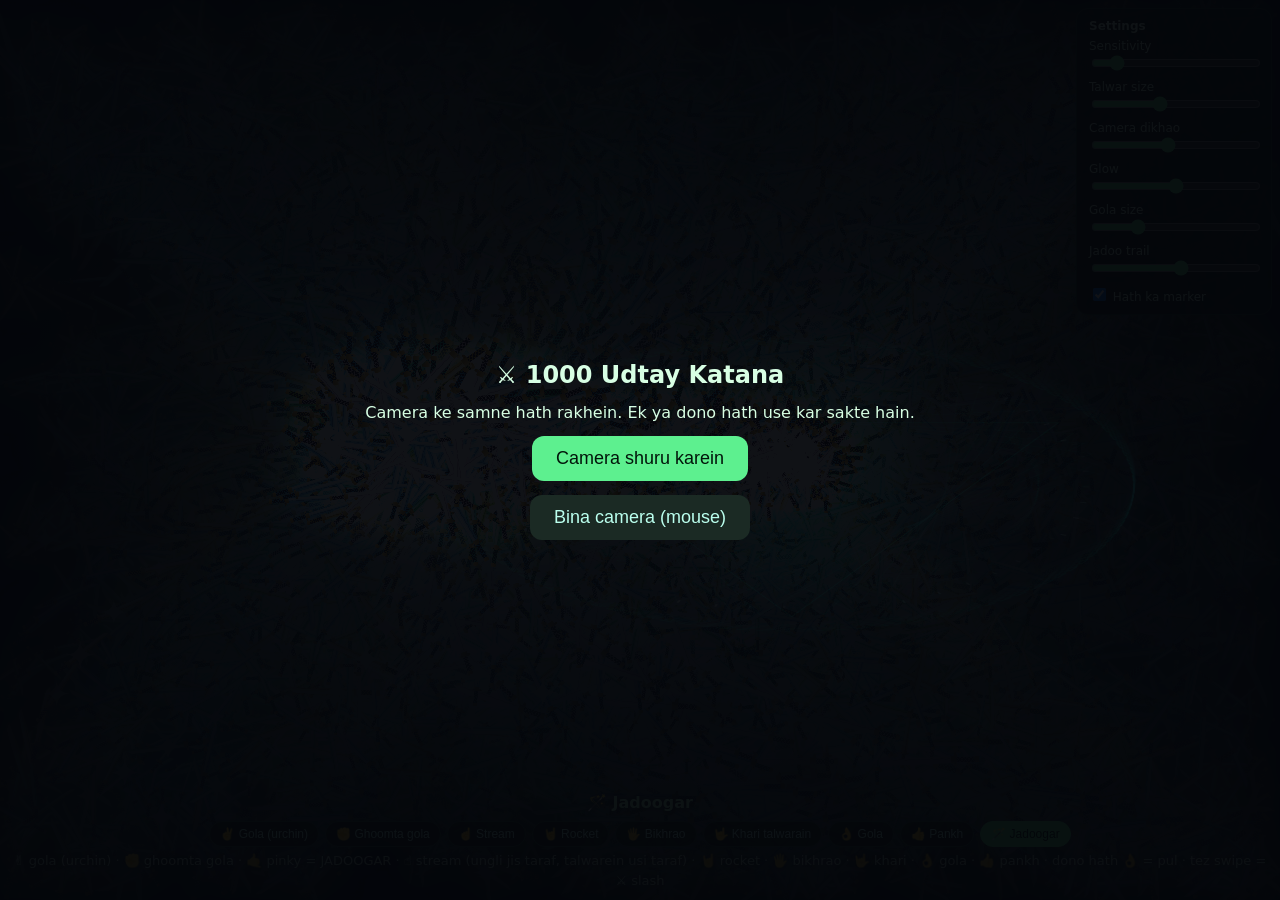
<file: index.html>
<!DOCTYPE html>
<html lang="en">
<head>
<meta charset="utf-8">
<meta name="viewport" content="width=device-width, initial-scale=1, viewport-fit=cover">
<title>Jadoogar Katana – Magician Hand Control v6</title>
<meta name="description" content="Hand gesture controlled 1000 flying katana swords using webcam and MediaPipe.">
<meta property="og:title" content="Jadoogar Katana – Hand Gesture Control">
<meta property="og:description" content="Control 1000 flying katanas with your hand using your webcam.">
<meta name="theme-color" content="#04060a">
<style>
:root{--bg:#04060a;--ink:#d8ffe4}
html,body{margin:0;height:100%;background:radial-gradient(ellipse at 50% 45%,#0a1410 0%,var(--bg) 70%);overflow:hidden;font-family:system-ui,sans-serif;color:var(--ink);touch-action:none}
video{position:fixed;inset:0;width:100%;height:100%;object-fit:cover;transform:scaleX(-1);opacity:.35;filter:brightness(.75) contrast(1.1) saturate(.8)}
canvas{position:fixed;inset:0;width:100%;height:100%;transition:filter .6s}
#ui{position:fixed;left:0;right:0;bottom:0;padding:8px 10px calc(10px + env(safe-area-inset-bottom,0px));text-align:center;font-size:13px;line-height:1.5;text-shadow:0 0 6px #000;pointer-events:none;z-index:3}
#st{font-size:16px;color:#b6ffc9}
#chips{display:flex;flex-wrap:wrap;gap:6px;justify-content:center;margin-top:6px;pointer-events:auto}
.chip{font-size:12px;padding:5px 10px;border-radius:999px;border:1px solid #2a4a38;background:#0b1712cc;color:#bfe;cursor:pointer}
.chip.on{background:#5df08f;color:#02150a;border-color:#5df08f}
#panel{position:fixed;top:calc(8px + env(safe-area-inset-top,0px));right:8px;width:170px;padding:10px 12px;border-radius:12px;background:#07100bcc;border:1px solid #1d3a2b;font-size:12px;z-index:3}
#panel label{display:block;margin-top:6px}
#panel input[type=range]{width:100%;accent-color:#5df08f}
#go{position:fixed;inset:0;display:flex;flex-direction:column;align-items:center;justify-content:center;gap:14px;background:#04060af2;z-index:5;text-align:center;padding:24px}
button{font-size:18px;padding:12px 24px;border-radius:12px;border:0;background:#5df08f;color:#02150a;cursor:pointer}
button.alt{background:#1b2a24;color:#bfe}
</style>
</head>
<body>
<video id="v" playsinline muted></video>
<canvas id="c"></canvas>
<div id="panel">
  <b>Settings</b>
  <label>Sensitivity <input id="sGain" type="range" min="0.8" max="2.5" step="0.05" value="1"></label>
  <label>Talwar size <input id="sSize" type="range" min="0.6" max="2" step="0.05" value="1.15"></label>
  <label>Camera dikhao <input id="sCam" type="range" min="0" max="0.8" step="0.02" value="0.35"></label>
  <label>Glow <input id="sGlow" type="range" min="0" max="2" step="0.05" value="1"></label>
  <label>Gola size <input id="sShape" type="range" min="0.6" max="2.2" step="0.05" value="1"></label>
  <label>Jadoo trail <input id="sTrail" type="range" min="0" max="45" step="1" value="24"></label>
  <label><input id="sMark" type="checkbox" checked> Hath ka marker</label>
</div>
<div id="ui">
  <b id="st">—</b>
  <div id="chips"></div>
  <div style="opacity:.75;margin-top:4px">✌️ gola (urchin) · ✊ ghoomta gola · 🤙 pinky = JADOOGAR · ☝️ stream (ungli jis taraf, talwarein usi taraf) · 🤘 rocket · 🖐 bikhrao · 🤟 khari · 👌 gola · 👍 pankh · dono hath 👌 = pul · tez swipe = ⚔️ slash</div>
</div>
<div id="go">
  <h2 style="margin:0">⚔️ 1000 Udtay Katana</h2>
  <div>Camera ke samne hath rakhein. Ek ya dono hath use kar sakte hain.</div>
  <button id="b1">Camera shuru karein</button>
  <button id="b2" class="alt">Bina camera (mouse)</button>
</div>

<script>
const $=id=>document.getElementById(id);
const cv=$('c'),ctx=cv.getContext('2d'),vid=$('v'),st=$('st');
const cfg={gain:1,size:1.15,cam:.35,glow:1,mark:true,trail:24,shape:1};
let W,H,dpr,vw=640,vh=480;
function rs(){dpr=Math.min(window.devicePixelRatio||1,2.5);W=innerWidth;H=innerHeight;cv.width=Math.round(W*dpr);cv.height=Math.round(H*dpr)}
rs();addEventListener('resize',rs);
$('sGain').oninput=e=>cfg.gain=+e.target.value;
$('sSize').oninput=e=>cfg.size=+e.target.value;
$('sCam').oninput=e=>{cfg.cam=+e.target.value;vid.style.opacity=cfg.cam};
$('sGlow').oninput=e=>cfg.glow=+e.target.value;
$('sShape').oninput=e=>cfg.shape=+e.target.value;
$('sTrail').oninput=e=>cfg.trail=+e.target.value;
$('sMark').onchange=e=>cfg.mark=e.target.checked;
$('panel').addEventListener('pointerdown',e=>e.stopPropagation());

/* ---------- One-Euro filter (kam jitter, kam lag) ---------- */
class OE{
  constructor(mc=4,beta=0.06,dc=1.5){this.mc=mc;this.beta=beta;this.dc=dc;this.reset()}
  reset(){this.px=null;this.dx=0}
  a(c,dt){const tau=1/(2*Math.PI*c);return 1/(1+tau/dt)}
  f(x,dt){
    if(this.px===null){this.px=x;return x}
    const d=(x-this.px)/dt;this.dx+=this.a(this.dc,dt)*(d-this.dx);
    this.px+=this.a(this.mc+this.beta*Math.abs(this.dx),dt)*(x-this.px);return this.px;
  }
}

/* ---------- KATANA sprite: 8 anime tones ---------- */
const TONES=[
  {e:'#0a5c35',m:'#22c46a',l:'#b8ffd0',h:'20,170,90'},     //0 emerald
  {e:'#476f00',m:'#9fe02e',l:'#ecffb0',h:'130,200,30'},    //1 lime
  {e:'#8a5a00',m:'#ffc933',l:'#fff0b0',h:'200,150,20'},    //2 gold
  {e:'#0a5f60',m:'#2ee6c4',l:'#c4fff2',h:'20,180,160'},    //3 teal
  {e:'#7a0c22',m:'#ff2e55',l:'#ffc2cc',h:'255,40,80'},     //4 crimson
  {e:'#6a1074',m:'#e04bff',l:'#fbcaff',h:'210,70,255'},    //5 magenta
  {e:'#0c4a8a',m:'#38b6ff',l:'#cdeeff',h:'50,170,255'},    //6 sky blue
  {e:'#8a7a90',m:'#ffd6f0',l:'#ffffff',h:'255,200,235'}    //7 pearl pink
];
const LW=120,LH=36,Q=3;
function makeSprite(t){
  const c=document.createElement('canvas');c.width=LW*Q;c.height=LH*Q;
  const g=c.getContext('2d');g.scale(Q,Q);g.translate(0,18);g.lineCap='round';
  // blade (seedha katana, halka curve, kissaki tip)
  g.shadowColor=t.m;g.shadowBlur=7;
  const gr=g.createLinearGradient(0,-5,0,3.6);gr.addColorStop(0,'#ffffff');gr.addColorStop(.45,t.l);gr.addColorStop(1,t.m);
  g.fillStyle=gr;g.beginPath();g.moveTo(37,-3.3);
  g.bezierCurveTo(62,-4.4,92,-5.2,111,-4.2);g.lineTo(118,.3);
  g.bezierCurveTo(98,2.6,64,3.3,37,3.4);g.closePath();g.fill();
  g.shadowBlur=0;
  // shinogi line + hamon (lehrati dhaar)
  g.strokeStyle='#fff';g.globalAlpha=.75;g.lineWidth=.7;
  g.beginPath();g.moveTo(40,-1.2);g.bezierCurveTo(66,-1.9,92,-2.4,112,-2);g.stroke();
  g.globalAlpha=.6;g.strokeStyle=t.e;g.lineWidth=.9;g.beginPath();g.moveTo(40,1.4);
  for(let x=44;x<=108;x+=4)g.lineTo(x,1.1+.5*Math.sin(x*.55)+Math.max(0,(x-60)*.004));
  g.stroke();g.globalAlpha=1;
  // habaki (collar) + tsuba (gol guard)
  const gold=g.createLinearGradient(0,-9,0,9);gold.addColorStop(0,'#fff0b8');gold.addColorStop(.5,'#d9a53a');gold.addColorStop(1,'#8a5f14');
  g.fillStyle=gold;g.fillRect(35,-4.2,3.4,8.4);
  g.beginPath();g.ellipse(33.4,0,2.2,8.2,0,0,6.2832);g.fill();
  g.fillStyle=t.e;g.beginPath();g.arc(33.4,-4,.8,0,6.2832);g.arc(33.4,4,.8,0,6.2832);g.fill();
  // tsuka (handle) – kaala, diamond wrap
  g.fillStyle='#171021';g.fillRect(11,-2.9,21,5.8);
  g.strokeStyle=t.m;g.globalAlpha=.8;g.lineWidth=.7;
  for(let x=12;x<30;x+=4){g.beginPath();g.moveTo(x,-2.9);g.lineTo(x+2,0);g.lineTo(x,2.9);g.moveTo(x+4,-2.9);g.lineTo(x+2,0);g.lineTo(x+4,2.9);g.stroke()}
  g.globalAlpha=1;
  // kashira (pommel)
  g.fillStyle=gold;g.beginPath();g.roundRect?g.roundRect(7,-3.6,5,7.2,1.6):g.rect(7,-3.6,5,7.2);g.fill();
  return c;
}
function makeHalo(t){
  const c=document.createElement('canvas');c.width=c.height=64;const g=c.getContext('2d');
  const r=g.createRadialGradient(32,32,0,32,32,32);
  r.addColorStop(0,`rgba(${t.h},.20)`);r.addColorStop(.5,`rgba(${t.h},.07)`);r.addColorStop(1,`rgba(${t.h},0)`);
  g.fillStyle=r;g.fillRect(0,0,64,64);return c;
}
const STAR=(()=>{const c=document.createElement('canvas');c.width=c.height=64;const g=c.getContext('2d');
  const r=g.createRadialGradient(32,32,0,32,32,14);r.addColorStop(0,'rgba(255,255,255,.9)');r.addColorStop(1,'rgba(255,255,255,0)');g.fillStyle=r;g.fillRect(0,0,64,64);
  g.fillStyle='rgba(255,255,255,.95)';g.beginPath();g.moveTo(32,2);g.quadraticCurveTo(34,30,62,32);g.quadraticCurveTo(34,34,32,62);g.quadraticCurveTo(30,34,2,32);g.quadraticCurveTo(30,30,32,2);g.fill();return c})();
const SP=TONES.map(makeSprite),HL=TONES.map(makeHalo),NT=TONES.length;

/* ---------- Particles ---------- */
const N=1000;
const X=new Float32Array(N),Y=new Float32Array(N),VX=new Float32Array(N),VY=new Float32Array(N),
      A=new Float32Array(N),U=new Float32Array(N),P=new Float32Array(N),SG=new Float32Array(N),ZS=new Float32Array(N),
      TI=new Uint8Array(N),RK=new Uint8Array(N),LR=new Uint8Array(N),LTY=new Float32Array(N);
for(let i=0;i<N;i++){X[i]=Math.random()*W;Y[i]=Math.random()*H;U[i]=Math.random();P[i]=Math.random()*6.2832;SG[i]=Math.random()<.5?1:-1;A[i]=Math.random()*6.2832;TI[i]=i%4}

const NAMES={urchin:'✌️ Gola (urchin)',ball:'✊ Ghoomta gola',rocket:'🤘 Rocket',stream:'☝️ Stream',burst:'🖐 Bikhrao',rise:'🤟 Khari talwarain',orb:'👌 Gola',wings:'👍 Pankh',magic:'🪄 Jadoogar',idle:'Hath dikhayein'};
const ORDER=['urchin','ball','stream','rocket','burst','rise','orb','wings','magic'];
const PHYS={urchin:[48,.7],ball:[55,.7],rocket:[60,.85],stream:[60,.7],burst:[11,.35],rise:[40,.7],orb:[55,.7],wings:[43,.65],bridge:[50,.6],magic:[26,.5]};
const SIZEM={rocket:1.25,rise:1.7,orb:1,wings:1,burst:1.15};
const MT={magic:[3,6,0,7,1,6,2],urchin:[0,1,0,3],ball:[1,0,3,1,2],stream:[0,1,2,1],burst:[7,6,7,2,7],rise:[2,1,2,0],orb:[6,3,7],wings:[7,6,5],bridge:[6,7,3]};
const GLOW={magic:'120,200,255',urchin:'93,240,143',ball:'170,240,60',rocket:'93,240,143',stream:'130,220,40',burst:'255,200,235',rise:'255,201,51',orb:'56,182,255',wings:'224,75,255',bridge:'56,182,255'};
const fr=v=>v-Math.floor(v);

function mkHand(){return{on:false,seen:0,mode:'magic',eff:'magic',ph:[],rph:0,fast:false,cand:'',candN:0,fs:[false,false,false,false,false],
  tx:W/2,ty:H/2,cx:W/2,cy:H/2,sx:W/2,sy:H/2,ang:-1.5708,sc:1,scS:1,zm:1,vx:0,vy:0,slashCd:0,
  fx:new OE(),fy:new OE(),fsx:new OE(5,.08),fsy:new OE(5,.08),hist:[]}}
const hands=[mkHand(),mkHand()];
let act=[],landmarker=null,tracking=false,lastDet=performance.now(),lastT=-1,mouseMode='magic',mouseSeen=0,lock=0,bridgeOn=false;
let slashes=[],ringOp=0,runeOp=0,sparks=[],waves=[];

const chipsEl=$('chips');
ORDER.forEach(m=>{const b=document.createElement('button');b.className='chip';b.textContent=NAMES[m];b.dataset.m=m;
  b.onclick=()=>{mouseMode=m;setMode(hands[0],m)};chipsEl.appendChild(b)});

function setMode(h,m){
  if(h.mode===m)return;
  if(m==='burst'){const nA=Math.max(1,act.length),k=Math.max(0,act.indexOf(h));
    for(let i=k;i<N;i+=nA){const f=500+Math.random()*1000;VX[i]+=Math.cos(P[i])*f;VY[i]+=Math.sin(P[i])*f}}
  h.mode=m;waves.push({x:h.cx,y:h.cy,life:1});
}
function refreshStatus(){
  if(performance.now()<lock)return;
  const s=!act.length||(!act[0].on&&tracking)?NAMES.idle:act.map(h=>NAMES[h.eff]).join('  +  ')+(bridgeOn?'  🌉 pul':'');
  if(st.textContent!==s)st.textContent=s;
  const on=new Set(act.map(h=>h.mode));
  for(const c of chipsEl.children)c.classList.toggle('on',on.has(c.dataset.m));
}
function say(t,ms=3000){st.textContent=t;lock=performance.now()+ms}

/* ---------- Hand tracking: 3D angle based gesture detection ---------- */
const wrap=a=>Math.atan2(Math.sin(a),Math.cos(a));
const clamp=(v,a,b)=>Math.max(a,Math.min(b,v));
const dist3=(a,b)=>Math.hypot(a.x-b.x,a.y-b.y,a.z-b.z);
function ang3(a,b,c){ // angle at b (degrees)
  const ux=a.x-b.x,uy=a.y-b.y,uz=a.z-b.z,wx=c.x-b.x,wy=c.y-b.y,wz=c.z-b.z;
  const m=Math.hypot(ux,uy,uz)*Math.hypot(wx,wy,wz)||1;
  return Math.acos(clamp((ux*wx+uy*wy+uz*wz)/m,-1,1))*57.2958;
}
const FING=[[5,6,7,8],[9,10,11,12],[13,14,15,16],[17,18,19,20]];
function classify(h,lm){
  const q=lm.map(l=>({x:l.x*vw,y:l.y*vh,z:(l.z||0)*vw}));
  const ps=dist3(q[0],q[9])||1;
  const e=FING.map(([m,p,d,t],k)=>{
    const a=ang3(q[m],q[p],q[d]),dt=dist3(q[t],q[0]),dm=dist3(q[m],q[0]);
    let ex;
    if(a>150&&dt>dm*1.3)ex=true;
    else if(a<122||dt<dm*1.12)ex=false;
    else ex=h.fs[k];                      // beech ki halat: pichhla state (hysteresis)
    h.fs[k]=ex;return ex;
  });
  // thumb
  const ta=ang3(q[2],q[3],q[4]),td=dist3(q[4],q[5]);
  let th;
  if(ta>150&&td>ps*.6)th=true;else if(td<ps*.42||ta<125)th=false;else th=h.fs[4];
  h.fs[4]=th;
  const n=e.filter(Boolean).length;
  const pinch=dist3(q[4],q[8])<ps*.3&&(e[1]+e[2]+e[3])>=2;
  if(pinch)return 'orb';
  if(n===0)return th?'wings':'ball';
  if(n===4)return 'burst';
  if(n===1&&e[3])return 'magic';                    // 🤙 pinky = jadoogar
  if(n===1&&e[0])return 'stream';
  if(n===2&&e[0]&&e[3])return 'rocket';           // 🤘 index + chhoti ungli
  if(n===2&&e[0]&&e[1])return 'urchin';
  if(n===3)return 'rise';
  return null;
}
function toScreen(nx,ny){
  const s=Math.max(W/vw,H/vh);
  let x=W/2+(.5-nx)*vw*s,y=H/2+(ny-.5)*vh*s;      // video jaisa hi mirror + cover mapping
  if(cfg.gain!==1){x=W/2+(x-W/2)*cfg.gain;y=H/2+(y-H/2)*cfg.gain}
  return [clamp(x,0,W),clamp(y,0,H)];
}
const PALM=[0,5,9,13,17];
function handle(r,now){
  const dd=clamp((now-lastDet)/1000,.004,.1);lastDet=now;
  const L=r.landmarks||[];
  for(let k=0;k<2;k++){
    const h=hands[k];
    if(k<L.length){
      const lm=L[k];
      let px=0,py=0;for(const q of PALM){px+=lm[q].x;py+=lm[q].y}px/=5;py/=5;
      const [gx,gy]=toScreen(px,py),[ix,iy]=toScreen(lm[8].x,lm[8].y);
      if(!h.on){h.fx.reset();h.fy.reset();h.fsx.reset();h.fsy.reset();h.hist.length=0;h.ph.length=0;h.candN=0}
      const ox=h.tx,oy=h.ty;
      h.tx=h.fx.f(gx,dd);h.ty=h.fy.f(gy,dd);h.sx=h.fsx.f(ix,dd);h.sy=h.fsy.f(iy,dd);
      if(!h.on){h.cx=h.tx;h.cy=h.ty}
      h.vx=h.vx*.6+((h.tx-ox)/dd)*.4;h.vy=h.vy*.6+((h.ty-oy)/dd)*.4;
      h.sc+=(clamp(Math.hypot((lm[0].x-lm[9].x)*vw,(lm[0].y-lm[9].y)*vh)/vh/.2,.6,1.9)-h.sc)*.25;
      const a=Math.atan2((lm[9].y-lm[0].y)*vh,-(lm[9].x-lm[0].x)*vw);
      h.ang=wrap(h.ang+wrap(a-h.ang)*.4);
      h.on=true;h.seen=now;
      const m=classify(h,lm);
      if(m){if(m===h.cand)h.candN++;else{h.cand=m;h.candN=1}if(h.candN>=4)setMode(h,m)}
    }else if(h.on&&now-h.seen>350){h.on=false}
  }
}

/* ---------- Mouse / touch fallback ---------- */
addEventListener('pointermove',e=>{if(tracking)return;const h=hands[0];h.vx=(e.clientX-h.tx)*40;h.vy=(e.clientY-h.ty)*40;h.tx=h.sx=e.clientX;h.ty=h.sy=e.clientY;h.on=true;h.seen=mouseSeen=performance.now()});
addEventListener('pointerdown',e=>{if(tracking)return;const h=hands[0];h.tx=h.sx=e.clientX;h.ty=h.sy=e.clientY;h.on=true;h.seen=mouseSeen=performance.now();setMode(h,'ball')});
addEventListener('pointerup',()=>{if(!tracking)setMode(hands[0],mouseMode)});
addEventListener('wheel',e=>{if(!tracking)hands[0].sc=clamp(hands[0].sc*(e.deltaY<0?1.08:.92),.5,2.2)},{passive:true});
addEventListener('keydown',e=>{const i=+e.key-1;if(i>=0&&i<ORDER.length){mouseMode=ORDER[i];setMode(hands[0],mouseMode)}});

/* ---------- Start ---------- */
async function start(useCam){
  $('go').style.display='none';
  if(!useCam){say('Mouse mode: hilao = hath, dabao = ghoomta gola, scroll = size, 1-8 = mode',5000);return}
  try{
    const s=await navigator.mediaDevices.getUserMedia({video:{facingMode:'user',width:{ideal:1280},height:{ideal:720},frameRate:{ideal:60}}});
    vid.srcObject=s;await vid.play();vw=vid.videoWidth||vw;vh=vid.videoHeight||vh;
  }catch(e){say('Camera nahi khula – mouse use karein',4000);return}
  say('Hand model load ho raha hai…',20000);
  try{
    const V='https://cdn.jsdelivr.net/npm/@mediapipe/tasks-vision@0.10.14';
    const {HandLandmarker,FilesetResolver}=await import(V+'/+esm');
    const fs=await FilesetResolver.forVisionTasks(V+'/wasm');
    const model='https://storage.googleapis.com/mediapipe-models/hand_landmarker/hand_landmarker/float16/1/hand_landmarker.task';
    const o={runningMode:'VIDEO',numHands:2,minHandDetectionConfidence:.5,minHandPresenceConfidence:.5,minTrackingConfidence:.5};
    try{landmarker=await HandLandmarker.createFromOptions(fs,{...o,baseOptions:{modelAssetPath:model,delegate:'GPU'}})}
    catch(e){landmarker=await HandLandmarker.createFromOptions(fs,{...o,baseOptions:{modelAssetPath:model}})}
    tracking=true;lock=0;
  }catch(e){say('Hand tracking load nahi hui (internet?) – mouse use karein',5000)}
}
$('b1').onclick=()=>start(true);
$('b2').onclick=()=>start(false);

/* ---------- Main loop ---------- */
let pt=performance.now(),t=0,frN=0,glowCol='';
const AX=(()=>{const a=[.3,1,.15],l=Math.hypot(...a);return a.map(v=>v/l)})();
function frame(now){
  const dt=Math.min((now-pt)/1000,.033)||.016;pt=now;t+=dt*0.65;frN++;
  const T=now/1000;
  if(landmarker&&vid.readyState>=2&&vid.currentTime!==lastT){
    lastT=vid.currentTime;vw=vid.videoWidth||vw;vh=vid.videoHeight||vh;
    try{handle(landmarker.detectForVideo(vid,now),now)}catch(e){}
  }
  if(!tracking&&hands[0].on&&now-mouseSeen>2500)hands[0].on=false;

  act=hands.filter(h=>h.on);
  const s=Math.min(W,H);
  if(!act.length){
    const h=hands[0];h.tx=W/2+Math.cos(t*.5)*W*.12;h.ty=H/2+Math.sin(t*.7)*H*.1;
    if(tracking)h.mode='magic';act=[h];
  }
  const nA=act.length;
  bridgeOn=nA===2&&act[0].mode==='orb'&&act[1].mode==='orb';
  const f1=1-Math.exp(-dt*28),f2=1-Math.exp(-dt*10);
  for(const h of act){
    h.cx+=(h.tx-h.cx)*f1;h.cy+=(h.ty-h.cy)*f1;
    h.scS+=(h.sc-h.scS)*f2;
    h.zm+=((SIZEM[h.mode]||1)-h.zm)*Math.min(1,dt*4);
    h.rph+=dt*clamp(1-h.vy/1400,.5,3);        // haath upar = rockets tez
    h.ph.push({x:h.cx,y:h.cy});if(h.ph.length>80)h.ph.shift();
    h.hist.push({x:h.on?h.sx:h.cx,y:h.on?h.sy:h.cy});if(h.hist.length>110)h.hist.shift();
    // ☝️ rocket: haath tez hilao to ribbon (video jaisa), ruko to wapas rocket
    h.eff=h.mode;
  }
  // ✨ jadoo dust: haath chalane par chamakte kan
  for(const h of act){const sp=Math.hypot(h.vx,h.vy);
    if(h.on&&sp>260&&sparks.length<260)for(let k=0;k<3;k++)sparks.push({x:h.cx+(Math.random()-.5)*30,y:h.cy+(Math.random()-.5)*30,vx:(Math.random()-.5)*70-h.vx*.04,vy:(Math.random()-.5)*70-h.vy*.04-20,life:1,t:[3,6,7,2,1][k+(frN&1)]})}
  // ⚔️ slash
  act.forEach((h,k)=>{
    const sp=Math.hypot(h.vx,h.vy);
    if(h.on&&sp>2400&&now>h.slashCd&&h.eff!=='burst'){
      h.slashCd=now+400;
      slashes.push({x:h.cx,y:h.cy,a:Math.atan2(h.vy,h.vx),life:1,tone:6});
      for(let i=k;i<N;i+=nA){const f=.2*(.4+U[i]);VX[i]+=h.vx*f;VY[i]+=h.vy*f}
    }
  });
  if((frN&7)===0)refreshStatus();
  const magicOn=act.some(h=>h.eff==='magic')&&!bridgeOn;
  runeOp+=((magicOn?1:0)-runeOp)*Math.min(1,dt*4);
  const roundOn=magicOn||act.some(h=>h.eff==='urchin'||h.eff==='ball'||h.eff==='orb');
  const rocketOn=act.some(h=>h.eff==='rocket')&&!bridgeOn;
  ringOp+=((rocketOn?.8:0)-ringOp)*Math.min(1,dt*4);
  const aF=1-Math.exp(-dt*18);

  for(let i=0;i<N;i++){
    const h=act[i%nA],m=bridgeOn?'bridge':h.eff,u=U[i],p=P[i],sc=h.scS;
    const pl=h.ph.length,lg=Math.min(pl-1,Math.floor(u*u*cfg.trail)),qq=h.ph[pl-1-lg]||h,hx=qq.x,hy=qq.y;
    let tx,ty,ta=A[i],zs=1;
    if(m==='urchin'||m==='ball'){
      // 3D ghoomta gola: urchin = kaanta jaisa (radial+tangent), ball = tight swirl
      const phi=Math.acos(2*u-1),sp0=Math.sin(phi),x0=sp0*Math.cos(p),y0=Math.cos(phi),z0=sp0*Math.sin(p);
      const ang=T*(m==='ball'?2.8:1.6),ca=Math.cos(ang),sa=Math.sin(ang),dd=AX[0]*x0+AX[1]*y0+AX[2]*z0;
      const cx_=AX[1]*z0-AX[2]*y0,cy_=AX[2]*x0-AX[0]*z0,cz_=AX[0]*y0-AX[1]*x0;
      const rx=x0*ca+cx_*sa+AX[0]*dd*(1-ca),ry=y0*ca+cy_*sa+AX[1]*dd*(1-ca),rz=z0*ca+cz_*sa+AX[2]*dd*(1-ca);
      const vx_=AX[1]*rz-AX[2]*ry,vy_=AX[2]*rx-AX[0]*rz,spk=fr(p*5.1+u*3.3);
      const R=m==='ball'?s*.22*sc*cfg.shape*(.93+.07*spk)*(1+.04*Math.sin(T*5+p)):s*.27*sc*cfg.shape*(.7+.5*spk*spk);
      const kr=m==='ball'?0:.55;
      tx=hx+rx*R;ty=hy+ry*R;ta=Math.atan2(vy_+ry*kr,vx_+rx*kr);zs=.7+.4*(rz*.5+.5);
    }else if(m==='rocket'){
      // video jaisa: khadi talwarein neeche se upar uthti hain, depth ke saath size/speed
      const xr=fr(p*2.7+u*5.3),ph=fr(p*3.9+u*1.7),zz=u,spd=.1+.22*zz,cyc=(ph+h.rph*spd)%1;
      tx=W/2+(xr-.5)*W*1.05+(h.cx-W/2)*.5+Math.sin(h.rph*1.6+ph*9)*(10+14*zz)+Math.sin(cyc*9+p)*6;
      ty=H*1.12-cyc*H*1.3;
      ta=-1.5708+Math.sin(T*2+p)*.05+clamp(h.vx*.00025,-.35,.35);
      zs=(.5+1.05*zz)*Math.min(1,cyc*7,(1-cyc)*7);          // neeche se dheere ubhrti, upar dheere ghulti
      RK[i]=1;
      if(LR[i]&&ty-LTY[i]>H*.5){X[i]=tx;Y[i]=ty;VX[i]=0;VY[i]=0}
      LR[i]=1;LTY[i]=ty;
    }else if(m==='stream'){
      const hl=h.hist.length,idx=Math.min(hl-1,Math.floor(u*hl)),q=h.hist[idx]||{x:h.cx,y:h.cy},q2=h.hist[Math.min(hl-1,idx+4)];
      const w=Math.sin(t*6+p*3)*14*sc;
      tx=q.x+Math.cos(p)*w;ty=q.y+Math.sin(p)*w;
      if(q2&&(Math.abs(q2.x-q.x)+Math.abs(q2.y-q.y)>1.5))ta=Math.atan2(q2.y-q.y,q2.x-q.x);
    }else if(m==='burst'){
      const r=s*(.18+.3*u)*(1+.12*Math.sin(t*3+p))*sc;
      tx=hx+Math.cos(p)*r;ty=hy+Math.sin(p)*r;ta=p;
    }else if(m==='rise'){
      const dx=Math.cos(h.ang),dy=Math.sin(h.ang),nx=-dy,ny=dx;
      const lat=(u-.5)*s*.85*sc;
      const al=s*.12*sc+((p/6.2832)-.5)*s*.3*sc-Math.abs(u-.5)*s*.1*sc+Math.sin(t*1.6+p)*10;
      tx=hx+nx*lat+dx*al;ty=hy+ny*lat+dy*al;ta=h.ang+(u-.5)*.6;
    }else if(m==='orb'){
      const phi=Math.acos(2*u-1),lon=p+t*1.2;
      const x3=Math.sin(phi)*Math.cos(lon),z3=Math.sin(phi)*Math.sin(lon),y3=Math.cos(phi);
      const y2=y3*.88-z3*.48,z2=y3*.48+z3*.88,R=s*.22*sc*cfg.shape*(1+.05*Math.sin(t*4));
      tx=hx+x3*R;ty=hy+y2*R;ta=Math.atan2(y2,x3);zs=.7+.35*(z2*.5+.5);
    }else if(m==='wings'){
      const side=SG[i],w=u,flap=.78+.22*Math.sin(t*3.4);
      const lx=side*(.06+w*.62)*s*sc,ly=-(Math.sin(w*2.3)*.30-w*w*.12)*s*sc*flap+((p/6.2832)-.5)*s*.07*sc*w;
      const rot=h.ang+1.5708,cr=Math.cos(rot),sr=Math.sin(rot);
      tx=hx+lx*cr-ly*sr;ty=hy+lx*sr+ly*cr;
      ta=Math.atan2(-(2.3*Math.cos(w*2.3)*.30-.24*w)*flap,side*.62)+rot;
    }else if(m==='magic'){
      // jadoogar: palm ke upar ghoomti talwaron ki galaxy, palm ke tilt ke saath jhukti hai
      const r=s*(.06+.32*u)*sc*cfg.shape*(1+.06*Math.sin(T*3+p)),a=p+T*(.9+1.1/(.3+u));
      const rot=h.ang+1.5708,cr=Math.cos(rot),sr=Math.sin(rot),lx=Math.cos(a)*r,ly=Math.sin(a)*r*.42;
      tx=hx+lx*cr-ly*sr;ty=hy+lx*sr+ly*cr+Math.sin(T*2+u*6)*6;
      const tl=-Math.sin(a),tm=Math.cos(a)*.42;
      ta=Math.atan2(tl*sr+tm*cr,tl*cr-tm*sr);zs=.75+.4*(Math.sin(a)*.5+.5);
    }else{ // bridge
      const a=act[0],b=act[1],ang=Math.atan2(b.cy-a.cy,b.cx-a.cx);
      const lx=a.cx+(b.cx-a.cx)*u,ly=a.cy+(b.cy-a.cy)*u;
      const ph=t*5+u*14,amp=Math.sin(u*3.1416)*s*.07*Math.sin(ph)*(.6+.4*Math.cos(p*3));
      tx=lx-Math.sin(ang)*amp;ty=ly+Math.cos(ang)*amp;ta=ang+Math.cos(ph)*.5;
    }
    if(m!=='rocket'){LR[i]=0;RK[i]=0}
    const [K,Z]=PHYS[m],kk=K*(.85+.3*u),dmp=2*Z*Math.sqrt(kk);
    VX[i]+=((tx-X[i])*kk-VX[i]*dmp)*dt;VY[i]+=((ty-Y[i])*kk-VY[i]*dmp)*dt;
    X[i]+=VX[i]*dt;Y[i]+=VY[i]*dt;
    const spd=Math.hypot(VX[i],VY[i]);
    const vm=(m==='stream'||m==='burst')?1:(m==='rise'||m==='orb'||m==='wings'||m==='rocket'||m==='urchin'||m==='ball')?0:.3;
    const wv=Math.min(.75,Math.max(0,(spd-350)/1000))*vm;
    if(wv>0){const va=Math.atan2(VY[i],VX[i]);ta=Math.atan2(Math.sin(ta)*(1-wv)+Math.sin(va)*wv,Math.cos(ta)*(1-wv)+Math.cos(va)*wv)}
    A[i]+=wrap(ta-A[i])*aF;
    ZS[i]=zs*(bridgeOn?1:h.zm);
    const want=m==='rocket'?(u>.66?2:u>.33?1:0):MT[m][i%MT[m].length];
    if(TI[i]!==want&&Math.random()<dt*7)TI[i]=want;
  }

  /* ---------- Draw ---------- */
  ctx.setTransform(1,0,0,1,0,0);
  ctx.globalCompositeOperation='destination-out';
  ctx.fillStyle=`rgba(0,0,0,${1-Math.exp(-dt*(magicOn?4.5:roundOn?6.5:10))})`;ctx.fillRect(0,0,cv.width,cv.height);
  ctx.imageSmoothingEnabled=true;ctx.imageSmoothingQuality='high';
  const Lb=clamp(s*.06,26,60)*cfg.size;
  ctx.globalCompositeOperation='lighter';ctx.setTransform(dpr,0,0,dpr,0,0);
  // rocket ke upar ring (video jaisa)
  if(ringOp>.02){
    const rcx=W/2+(act[0].cx-W/2)*.3;
    ctx.lineWidth=2.2;
    for(let k=0;k<2;k++){ctx.strokeStyle=`rgba(255,240,200,${ringOp*(k?.35:.8)})`;ctx.beginPath();ctx.ellipse(rcx,H*.1,W*(.36+k*.06),H*(.045+k*.01),-.05,0,6.2832);ctx.stroke()}
  }
  if(runeOp>.02){
    for(const h of act){if(h.eff!=='magic')continue;
      const R0=s*.38*h.scS*cfg.shape,rot=h.ang+1.5708,tn=TONES[3];
      ctx.save();ctx.translate(h.cx,h.cy+s*.02);ctx.rotate(rot);ctx.scale(1,.42);
      for(let k=0;k<2;k++){const R=R0*(k?.72:1);
        ctx.strokeStyle=`rgba(${tn.h},${runeOp*(k?.5:.7)})`;ctx.lineWidth=1.6;ctx.setLineDash(k?[3,7]:[14,6]);ctx.lineDashOffset=-T*(k?-26:20);
        ctx.beginPath();ctx.arc(0,0,R,0,6.2832);ctx.stroke()}
      ctx.setLineDash([]);ctx.strokeStyle=`rgba(${tn.h},${runeOp*.55})`;ctx.lineWidth=1.2;for(let tr=0;tr<2;tr++){ctx.beginPath();for(let k=0;k<3;k++){const a=T*.4*(tr?-1:1)+tr*1.0472+k*2.0944;ctx.lineTo(Math.cos(a)*R0*.9,Math.sin(a)*R0*.9)}ctx.closePath();ctx.stroke()}ctx.fillStyle=`rgba(200,255,245,${runeOp*.8})`;
      for(let k=0;k<8;k++){const a=k*.7854+T*.5,x=Math.cos(a)*R0*.86,y=Math.sin(a)*R0*.86;
        ctx.save();ctx.translate(x,y);ctx.rotate(a);ctx.fillRect(-3,-1,6,2);ctx.restore()}
      ctx.restore()}
  }
  for(let k=sparks.length-1;k>=0;k--){const q=sparks[k];q.life-=dt*1.5;if(q.life<=0){sparks.splice(k,1);continue}
    q.x+=q.vx*dt;q.y+=q.vy*dt;q.vy-=25*dt;
    ctx.fillStyle=`rgba(${TONES[q.t].h},${q.life*.9})`;ctx.beginPath();ctx.arc(q.x,q.y,1+2.2*q.life,0,6.2832);ctx.fill()}
  for(const h of act){ if(!(h.eff==='magic'||h.eff==='ball'||h.eff==='orb'||h.eff==='urchin'))continue;
    const R=s*.16*h.scS*cfg.shape*(1+.15*Math.sin(T*3)),gg=ctx.createRadialGradient(h.cx,h.cy,0,h.cx,h.cy,R);
    gg.addColorStop(0,`rgba(255,255,255,.35)`);gg.addColorStop(.35,`rgba(${TONES[h.eff==='magic'?3:1].h},.22)`);gg.addColorStop(1,`rgba(${TONES[3].h},0)`);
    ctx.fillStyle=gg;ctx.beginPath();ctx.arc(h.cx,h.cy,R,0,6.2832);ctx.fill()}
  for(let k=waves.length-1;k>=0;k--){const q=waves[k];q.life-=dt*1.6;if(q.life<=0){waves.splice(k,1);continue}
    ctx.strokeStyle=`rgba(${TONES[3].h},${q.life*.7})`;ctx.lineWidth=1.5+5*q.life;
    ctx.beginPath();ctx.ellipse(q.x,q.y,s*(.1+.75*(1-q.life)),s*(.1+.75*(1-q.life))*.55,0,0,6.2832);ctx.stroke()}
  if(cfg.glow>0){ctx.globalAlpha=Math.min(1,cfg.glow);
    for(let b=0;b<NT;b++){const hi=HL[b];
      for(let i=0;i<N;i++){if(TI[i]!==b)continue;const r=Lb*(.75+.5*U[i])*ZS[i]*.75*(cfg.glow>1?cfg.glow:1);if(RK[i]){const L2=r*(2.4+3*U[i]);ctx.drawImage(hi,X[i]-r*.45,Y[i],r*.9,L2);ctx.drawImage(hi,X[i]-r*.3,Y[i],r*.6,L2*.8)}else ctx.drawImage(hi,X[i]-r,Y[i]-r,r*2,r*2)}}
    ctx.globalAlpha=1}
  // slash arcs
  for(let k=slashes.length-1;k>=0;k--){
    const q=slashes[k];q.life-=dt*2.6;if(q.life<=0){slashes.splice(k,1);continue}
    const L=s*(.35+.5*(1-q.life)),tn=TONES[q.tone],al=q.life*q.life;
    ctx.setTransform(dpr,0,0,dpr,0,0);ctx.translate(q.x,q.y);ctx.rotate(q.a);
    const gr=ctx.createLinearGradient(-L,0,L,0);gr.addColorStop(0,`rgba(${tn.h},0)`);gr.addColorStop(.5,`rgba(255,255,255,${al})`);gr.addColorStop(1,`rgba(${tn.h},0)`);
    ctx.fillStyle=gr;ctx.beginPath();ctx.moveTo(-L,0);ctx.quadraticCurveTo(0,-L*.22,L,0);ctx.quadraticCurveTo(0,-L*.07,-L,0);ctx.fill();
  }
  // katana
  ctx.globalCompositeOperation='source-over';
  for(let b=0;b<NT;b++){const sp=SP[b];
    for(let i=0;i<N;i++){
      if(TI[i]!==b)continue;
      const k=Lb*(.75+.5*U[i])*ZS[i]/92*dpr,c=Math.cos(A[i])*k,sn=Math.sin(A[i])*k;
      ctx.setTransform(c,sn,-sn,c,X[i]*dpr,Y[i]*dpr);
      ctx.drawImage(sp,-60,-18,LW,LH);
    }}
  if(roundOn){ctx.setTransform(dpr,0,0,dpr,0,0);ctx.globalCompositeOperation='lighter';
    for(let i=0;i<N;i+=6){const tw=.5+.5*Math.sin(T*3+i*1.7);if(tw<.35)continue;const sz=(4+9*tw)*cfg.size;ctx.globalAlpha=tw*.85;ctx.drawImage(STAR,X[i]-sz,Y[i]-sz,sz*2,sz*2)}
    ctx.globalAlpha=1;ctx.globalCompositeOperation='source-over'}
  // hath ka marker: dikhata hai ki app ko haath kahan mila
  if(cfg.mark&&tracking){
    ctx.setTransform(dpr,0,0,dpr,0,0);ctx.lineWidth=1.5;
    for(const h of hands){if(!h.on)continue;
      ctx.strokeStyle='rgba(140,255,180,.75)';ctx.beginPath();ctx.arc(h.tx,h.ty,9,0,6.2832);ctx.stroke();
      ctx.fillStyle='rgba(140,255,180,.9)';ctx.beginPath();ctx.arc(h.tx,h.ty,2.2,0,6.2832);ctx.fill()}
  }
  ctx.setTransform(1,0,0,1,0,0);
  const gm=act[0]?(bridgeOn?'bridge':act[0].eff):'magic';
  if(GLOW[gm]!==glowCol){glowCol=GLOW[gm];cv.style.filter=`drop-shadow(0 0 ${8*cfg.glow}px rgba(${glowCol},.6))`}
  requestAnimationFrame(frame);
}
requestAnimationFrame(frame);
</script>
</body>
</html>
</file>
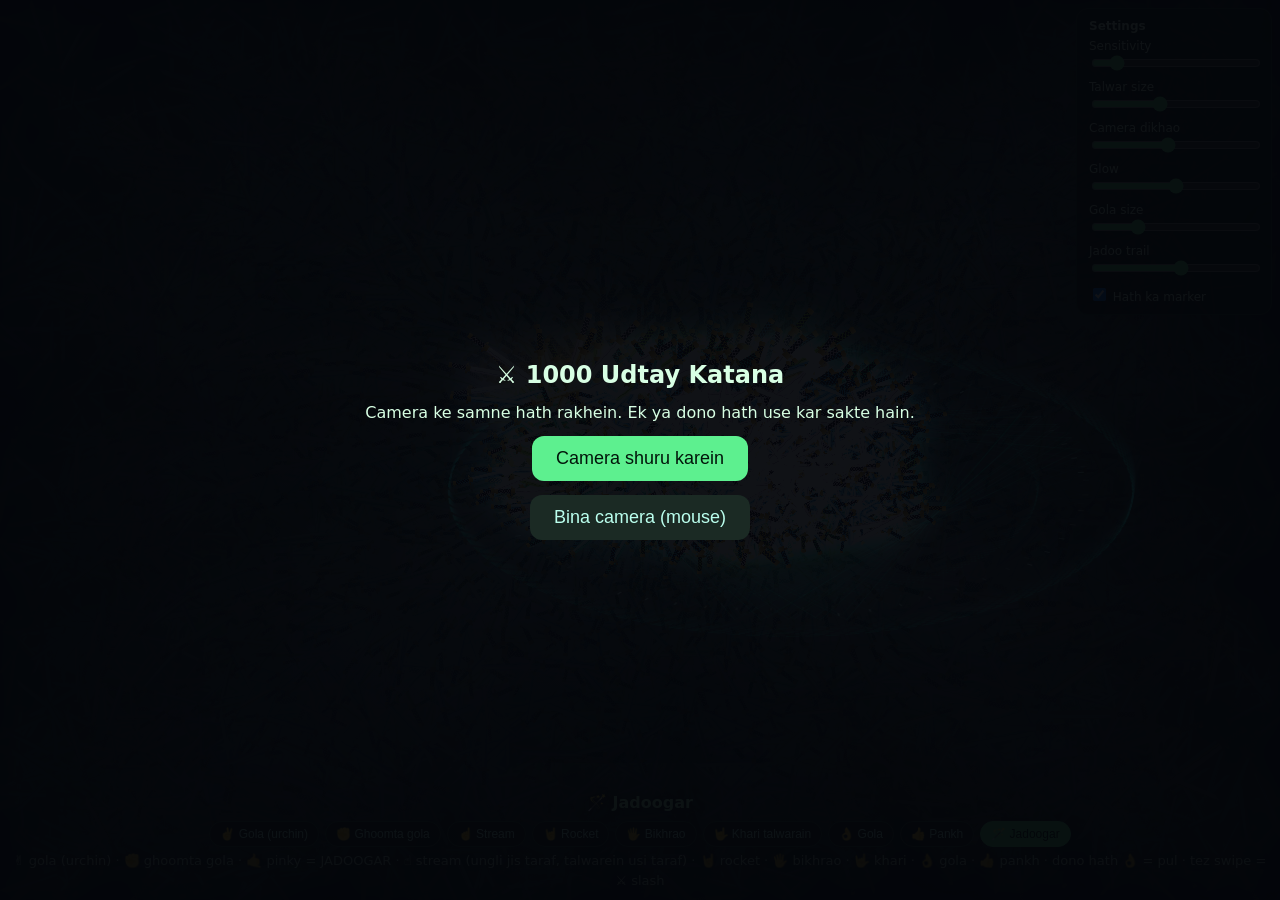
<file: Magic/index.html>
<!DOCTYPE html>
<html lang="en">
<head>
<meta charset="utf-8">
<meta name="viewport" content="width=device-width, initial-scale=1, viewport-fit=cover">
<title>Jadoogar Katana – Magician Hand Control v6</title>
<meta name="description" content="Hand gesture controlled 1000 flying katana swords using webcam and MediaPipe.">
<meta property="og:title" content="Jadoogar Katana – Hand Gesture Control">
<meta property="og:description" content="Control 1000 flying katanas with your hand using your webcam.">
<meta name="theme-color" content="#04060a">
<style>
:root{--bg:#04060a;--ink:#d8ffe4}
html,body{margin:0;height:100%;background:radial-gradient(ellipse at 50% 45%,#0a1410 0%,var(--bg) 70%);overflow:hidden;font-family:system-ui,sans-serif;color:var(--ink);touch-action:none}
video{position:fixed;inset:0;width:100%;height:100%;object-fit:cover;transform:scaleX(-1);opacity:.35;filter:brightness(.75) contrast(1.1) saturate(.8)}
canvas{position:fixed;inset:0;width:100%;height:100%;transition:filter .6s}
#ui{position:fixed;left:0;right:0;bottom:0;padding:8px 10px calc(10px + env(safe-area-inset-bottom,0px));text-align:center;font-size:13px;line-height:1.5;text-shadow:0 0 6px #000;pointer-events:none;z-index:3}
#st{font-size:16px;color:#b6ffc9}
#chips{display:flex;flex-wrap:wrap;gap:6px;justify-content:center;margin-top:6px;pointer-events:auto}
.chip{font-size:12px;padding:5px 10px;border-radius:999px;border:1px solid #2a4a38;background:#0b1712cc;color:#bfe;cursor:pointer}
.chip.on{background:#5df08f;color:#02150a;border-color:#5df08f}
#panel{position:fixed;top:calc(8px + env(safe-area-inset-top,0px));right:8px;width:170px;padding:10px 12px;border-radius:12px;background:#07100bcc;border:1px solid #1d3a2b;font-size:12px;z-index:3}
#panel label{display:block;margin-top:6px}
#panel input[type=range]{width:100%;accent-color:#5df08f}
#go{position:fixed;inset:0;display:flex;flex-direction:column;align-items:center;justify-content:center;gap:14px;background:#04060af2;z-index:5;text-align:center;padding:24px}
button{font-size:18px;padding:12px 24px;border-radius:12px;border:0;background:#5df08f;color:#02150a;cursor:pointer}
button.alt{background:#1b2a24;color:#bfe}
</style>
</head>
<body>
<video id="v" playsinline muted></video>
<canvas id="c"></canvas>
<div id="panel">
  <b>Settings</b>
  <label>Sensitivity <input id="sGain" type="range" min="0.8" max="2.5" step="0.05" value="1"></label>
  <label>Talwar size <input id="sSize" type="range" min="0.6" max="2" step="0.05" value="1.15"></label>
  <label>Camera dikhao <input id="sCam" type="range" min="0" max="0.8" step="0.02" value="0.35"></label>
  <label>Glow <input id="sGlow" type="range" min="0" max="2" step="0.05" value="1"></label>
  <label>Gola size <input id="sShape" type="range" min="0.6" max="2.2" step="0.05" value="1"></label>
  <label>Jadoo trail <input id="sTrail" type="range" min="0" max="45" step="1" value="24"></label>
  <label><input id="sMark" type="checkbox" checked> Hath ka marker</label>
</div>
<div id="ui">
  <b id="st">—</b>
  <div id="chips"></div>
  <div style="opacity:.75;margin-top:4px">✌️ gola (urchin) · ✊ ghoomta gola · 🤙 pinky = JADOOGAR · ☝️ stream (ungli jis taraf, talwarein usi taraf) · 🤘 rocket · 🖐 bikhrao · 🤟 khari · 👌 gola · 👍 pankh · dono hath 👌 = pul · tez swipe = ⚔️ slash</div>
</div>
<div id="go">
  <h2 style="margin:0">⚔️ 1000 Udtay Katana</h2>
  <div>Camera ke samne hath rakhein. Ek ya dono hath use kar sakte hain.</div>
  <button id="b1">Camera shuru karein</button>
  <button id="b2" class="alt">Bina camera (mouse)</button>
</div>

<script>
const $=id=>document.getElementById(id);
const cv=$('c'),ctx=cv.getContext('2d'),vid=$('v'),st=$('st');
const cfg={gain:1,size:1.15,cam:.35,glow:1,mark:true,trail:24,shape:1};
let W,H,dpr,vw=640,vh=480;
function rs(){dpr=Math.min(window.devicePixelRatio||1,2.5);W=innerWidth;H=innerHeight;cv.width=Math.round(W*dpr);cv.height=Math.round(H*dpr)}
rs();addEventListener('resize',rs);
$('sGain').oninput=e=>cfg.gain=+e.target.value;
$('sSize').oninput=e=>cfg.size=+e.target.value;
$('sCam').oninput=e=>{cfg.cam=+e.target.value;vid.style.opacity=cfg.cam};
$('sGlow').oninput=e=>cfg.glow=+e.target.value;
$('sShape').oninput=e=>cfg.shape=+e.target.value;
$('sTrail').oninput=e=>cfg.trail=+e.target.value;
$('sMark').onchange=e=>cfg.mark=e.target.checked;
$('panel').addEventListener('pointerdown',e=>e.stopPropagation());

/* ---------- One-Euro filter (kam jitter, kam lag) ---------- */
class OE{
  constructor(mc=4,beta=0.06,dc=1.5){this.mc=mc;this.beta=beta;this.dc=dc;this.reset()}
  reset(){this.px=null;this.dx=0}
  a(c,dt){const tau=1/(2*Math.PI*c);return 1/(1+tau/dt)}
  f(x,dt){
    if(this.px===null){this.px=x;return x}
    const d=(x-this.px)/dt;this.dx+=this.a(this.dc,dt)*(d-this.dx);
    this.px+=this.a(this.mc+this.beta*Math.abs(this.dx),dt)*(x-this.px);return this.px;
  }
}

/* ---------- KATANA sprite: 8 anime tones ---------- */
const TONES=[
  {e:'#0a5c35',m:'#22c46a',l:'#b8ffd0',h:'20,170,90'},     //0 emerald
  {e:'#476f00',m:'#9fe02e',l:'#ecffb0',h:'130,200,30'},    //1 lime
  {e:'#8a5a00',m:'#ffc933',l:'#fff0b0',h:'200,150,20'},    //2 gold
  {e:'#0a5f60',m:'#2ee6c4',l:'#c4fff2',h:'20,180,160'},    //3 teal
  {e:'#7a0c22',m:'#ff2e55',l:'#ffc2cc',h:'255,40,80'},     //4 crimson
  {e:'#6a1074',m:'#e04bff',l:'#fbcaff',h:'210,70,255'},    //5 magenta
  {e:'#0c4a8a',m:'#38b6ff',l:'#cdeeff',h:'50,170,255'},    //6 sky blue
  {e:'#8a7a90',m:'#ffd6f0',l:'#ffffff',h:'255,200,235'}    //7 pearl pink
];
const LW=120,LH=36,Q=3;
function makeSprite(t){
  const c=document.createElement('canvas');c.width=LW*Q;c.height=LH*Q;
  const g=c.getContext('2d');g.scale(Q,Q);g.translate(0,18);g.lineCap='round';
  // blade (seedha katana, halka curve, kissaki tip)
  g.shadowColor=t.m;g.shadowBlur=7;
  const gr=g.createLinearGradient(0,-5,0,3.6);gr.addColorStop(0,'#ffffff');gr.addColorStop(.45,t.l);gr.addColorStop(1,t.m);
  g.fillStyle=gr;g.beginPath();g.moveTo(37,-3.3);
  g.bezierCurveTo(62,-4.4,92,-5.2,111,-4.2);g.lineTo(118,.3);
  g.bezierCurveTo(98,2.6,64,3.3,37,3.4);g.closePath();g.fill();
  g.shadowBlur=0;
  // shinogi line + hamon (lehrati dhaar)
  g.strokeStyle='#fff';g.globalAlpha=.75;g.lineWidth=.7;
  g.beginPath();g.moveTo(40,-1.2);g.bezierCurveTo(66,-1.9,92,-2.4,112,-2);g.stroke();
  g.globalAlpha=.6;g.strokeStyle=t.e;g.lineWidth=.9;g.beginPath();g.moveTo(40,1.4);
  for(let x=44;x<=108;x+=4)g.lineTo(x,1.1+.5*Math.sin(x*.55)+Math.max(0,(x-60)*.004));
  g.stroke();g.globalAlpha=1;
  // habaki (collar) + tsuba (gol guard)
  const gold=g.createLinearGradient(0,-9,0,9);gold.addColorStop(0,'#fff0b8');gold.addColorStop(.5,'#d9a53a');gold.addColorStop(1,'#8a5f14');
  g.fillStyle=gold;g.fillRect(35,-4.2,3.4,8.4);
  g.beginPath();g.ellipse(33.4,0,2.2,8.2,0,0,6.2832);g.fill();
  g.fillStyle=t.e;g.beginPath();g.arc(33.4,-4,.8,0,6.2832);g.arc(33.4,4,.8,0,6.2832);g.fill();
  // tsuka (handle) – kaala, diamond wrap
  g.fillStyle='#171021';g.fillRect(11,-2.9,21,5.8);
  g.strokeStyle=t.m;g.globalAlpha=.8;g.lineWidth=.7;
  for(let x=12;x<30;x+=4){g.beginPath();g.moveTo(x,-2.9);g.lineTo(x+2,0);g.lineTo(x,2.9);g.moveTo(x+4,-2.9);g.lineTo(x+2,0);g.lineTo(x+4,2.9);g.stroke()}
  g.globalAlpha=1;
  // kashira (pommel)
  g.fillStyle=gold;g.beginPath();g.roundRect?g.roundRect(7,-3.6,5,7.2,1.6):g.rect(7,-3.6,5,7.2);g.fill();
  return c;
}
function makeHalo(t){
  const c=document.createElement('canvas');c.width=c.height=64;const g=c.getContext('2d');
  const r=g.createRadialGradient(32,32,0,32,32,32);
  r.addColorStop(0,`rgba(${t.h},.20)`);r.addColorStop(.5,`rgba(${t.h},.07)`);r.addColorStop(1,`rgba(${t.h},0)`);
  g.fillStyle=r;g.fillRect(0,0,64,64);return c;
}
const STAR=(()=>{const c=document.createElement('canvas');c.width=c.height=64;const g=c.getContext('2d');
  const r=g.createRadialGradient(32,32,0,32,32,14);r.addColorStop(0,'rgba(255,255,255,.9)');r.addColorStop(1,'rgba(255,255,255,0)');g.fillStyle=r;g.fillRect(0,0,64,64);
  g.fillStyle='rgba(255,255,255,.95)';g.beginPath();g.moveTo(32,2);g.quadraticCurveTo(34,30,62,32);g.quadraticCurveTo(34,34,32,62);g.quadraticCurveTo(30,34,2,32);g.quadraticCurveTo(30,30,32,2);g.fill();return c})();
const SP=TONES.map(makeSprite),HL=TONES.map(makeHalo),NT=TONES.length;

/* ---------- Particles ---------- */
const N=1000;
const X=new Float32Array(N),Y=new Float32Array(N),VX=new Float32Array(N),VY=new Float32Array(N),
      A=new Float32Array(N),U=new Float32Array(N),P=new Float32Array(N),SG=new Float32Array(N),ZS=new Float32Array(N),
      TI=new Uint8Array(N),RK=new Uint8Array(N),LR=new Uint8Array(N),LTY=new Float32Array(N);
for(let i=0;i<N;i++){X[i]=Math.random()*W;Y[i]=Math.random()*H;U[i]=Math.random();P[i]=Math.random()*6.2832;SG[i]=Math.random()<.5?1:-1;A[i]=Math.random()*6.2832;TI[i]=i%4}

const NAMES={urchin:'✌️ Gola (urchin)',ball:'✊ Ghoomta gola',rocket:'🤘 Rocket',stream:'☝️ Stream',burst:'🖐 Bikhrao',rise:'🤟 Khari talwarain',orb:'👌 Gola',wings:'👍 Pankh',magic:'🪄 Jadoogar',idle:'Hath dikhayein'};
const ORDER=['urchin','ball','stream','rocket','burst','rise','orb','wings','magic'];
const PHYS={urchin:[48,.7],ball:[55,.7],rocket:[60,.85],stream:[60,.7],burst:[11,.35],rise:[40,.7],orb:[55,.7],wings:[43,.65],bridge:[50,.6],magic:[26,.5]};
const SIZEM={rocket:1.25,rise:1.7,orb:1,wings:1,burst:1.15};
const MT={magic:[3,6,0,7,1,6,2],urchin:[0,1,0,3],ball:[1,0,3,1,2],stream:[0,1,2,1],burst:[7,6,7,2,7],rise:[2,1,2,0],orb:[6,3,7],wings:[7,6,5],bridge:[6,7,3]};
const GLOW={magic:'120,200,255',urchin:'93,240,143',ball:'170,240,60',rocket:'93,240,143',stream:'130,220,40',burst:'255,200,235',rise:'255,201,51',orb:'56,182,255',wings:'224,75,255',bridge:'56,182,255'};
const fr=v=>v-Math.floor(v);

function mkHand(){return{on:false,seen:0,mode:'magic',eff:'magic',ph:[],rph:0,fast:false,cand:'',candN:0,fs:[false,false,false,false,false],
  tx:W/2,ty:H/2,cx:W/2,cy:H/2,sx:W/2,sy:H/2,ang:-1.5708,sc:1,scS:1,zm:1,vx:0,vy:0,slashCd:0,
  fx:new OE(),fy:new OE(),fsx:new OE(5,.08),fsy:new OE(5,.08),hist:[]}}
const hands=[mkHand(),mkHand()];
let act=[],landmarker=null,tracking=false,lastDet=performance.now(),lastT=-1,mouseMode='magic',mouseSeen=0,lock=0,bridgeOn=false;
let slashes=[],ringOp=0,runeOp=0,sparks=[],waves=[];

const chipsEl=$('chips');
ORDER.forEach(m=>{const b=document.createElement('button');b.className='chip';b.textContent=NAMES[m];b.dataset.m=m;
  b.onclick=()=>{mouseMode=m;setMode(hands[0],m)};chipsEl.appendChild(b)});

function setMode(h,m){
  if(h.mode===m)return;
  if(m==='burst'){const nA=Math.max(1,act.length),k=Math.max(0,act.indexOf(h));
    for(let i=k;i<N;i+=nA){const f=500+Math.random()*1000;VX[i]+=Math.cos(P[i])*f;VY[i]+=Math.sin(P[i])*f}}
  h.mode=m;waves.push({x:h.cx,y:h.cy,life:1});
}
function refreshStatus(){
  if(performance.now()<lock)return;
  const s=!act.length||(!act[0].on&&tracking)?NAMES.idle:act.map(h=>NAMES[h.eff]).join('  +  ')+(bridgeOn?'  🌉 pul':'');
  if(st.textContent!==s)st.textContent=s;
  const on=new Set(act.map(h=>h.mode));
  for(const c of chipsEl.children)c.classList.toggle('on',on.has(c.dataset.m));
}
function say(t,ms=3000){st.textContent=t;lock=performance.now()+ms}

/* ---------- Hand tracking: 3D angle based gesture detection ---------- */
const wrap=a=>Math.atan2(Math.sin(a),Math.cos(a));
const clamp=(v,a,b)=>Math.max(a,Math.min(b,v));
const dist3=(a,b)=>Math.hypot(a.x-b.x,a.y-b.y,a.z-b.z);
function ang3(a,b,c){ // angle at b (degrees)
  const ux=a.x-b.x,uy=a.y-b.y,uz=a.z-b.z,wx=c.x-b.x,wy=c.y-b.y,wz=c.z-b.z;
  const m=Math.hypot(ux,uy,uz)*Math.hypot(wx,wy,wz)||1;
  return Math.acos(clamp((ux*wx+uy*wy+uz*wz)/m,-1,1))*57.2958;
}
const FING=[[5,6,7,8],[9,10,11,12],[13,14,15,16],[17,18,19,20]];
function classify(h,lm){
  const q=lm.map(l=>({x:l.x*vw,y:l.y*vh,z:(l.z||0)*vw}));
  const ps=dist3(q[0],q[9])||1;
  const e=FING.map(([m,p,d,t],k)=>{
    const a=ang3(q[m],q[p],q[d]),dt=dist3(q[t],q[0]),dm=dist3(q[m],q[0]);
    let ex;
    if(a>150&&dt>dm*1.3)ex=true;
    else if(a<122||dt<dm*1.12)ex=false;
    else ex=h.fs[k];                      // beech ki halat: pichhla state (hysteresis)
    h.fs[k]=ex;return ex;
  });
  // thumb
  const ta=ang3(q[2],q[3],q[4]),td=dist3(q[4],q[5]);
  let th;
  if(ta>150&&td>ps*.6)th=true;else if(td<ps*.42||ta<125)th=false;else th=h.fs[4];
  h.fs[4]=th;
  const n=e.filter(Boolean).length;
  const pinch=dist3(q[4],q[8])<ps*.3&&(e[1]+e[2]+e[3])>=2;
  if(pinch)return 'orb';
  if(n===0)return th?'wings':'ball';
  if(n===4)return 'burst';
  if(n===1&&e[3])return 'magic';                    // 🤙 pinky = jadoogar
  if(n===1&&e[0])return 'stream';
  if(n===2&&e[0]&&e[3])return 'rocket';           // 🤘 index + chhoti ungli
  if(n===2&&e[0]&&e[1])return 'urchin';
  if(n===3)return 'rise';
  return null;
}
function toScreen(nx,ny){
  const s=Math.max(W/vw,H/vh);
  let x=W/2+(.5-nx)*vw*s,y=H/2+(ny-.5)*vh*s;      // video jaisa hi mirror + cover mapping
  if(cfg.gain!==1){x=W/2+(x-W/2)*cfg.gain;y=H/2+(y-H/2)*cfg.gain}
  return [clamp(x,0,W),clamp(y,0,H)];
}
const PALM=[0,5,9,13,17];
function handle(r,now){
  const dd=clamp((now-lastDet)/1000,.004,.1);lastDet=now;
  const L=r.landmarks||[];
  for(let k=0;k<2;k++){
    const h=hands[k];
    if(k<L.length){
      const lm=L[k];
      let px=0,py=0;for(const q of PALM){px+=lm[q].x;py+=lm[q].y}px/=5;py/=5;
      const [gx,gy]=toScreen(px,py),[ix,iy]=toScreen(lm[8].x,lm[8].y);
      if(!h.on){h.fx.reset();h.fy.reset();h.fsx.reset();h.fsy.reset();h.hist.length=0;h.ph.length=0;h.candN=0}
      const ox=h.tx,oy=h.ty;
      h.tx=h.fx.f(gx,dd);h.ty=h.fy.f(gy,dd);h.sx=h.fsx.f(ix,dd);h.sy=h.fsy.f(iy,dd);
      if(!h.on){h.cx=h.tx;h.cy=h.ty}
      h.vx=h.vx*.6+((h.tx-ox)/dd)*.4;h.vy=h.vy*.6+((h.ty-oy)/dd)*.4;
      h.sc+=(clamp(Math.hypot((lm[0].x-lm[9].x)*vw,(lm[0].y-lm[9].y)*vh)/vh/.2,.6,1.9)-h.sc)*.25;
      const a=Math.atan2((lm[9].y-lm[0].y)*vh,-(lm[9].x-lm[0].x)*vw);
      h.ang=wrap(h.ang+wrap(a-h.ang)*.4);
      h.on=true;h.seen=now;
      const m=classify(h,lm);
      if(m){if(m===h.cand)h.candN++;else{h.cand=m;h.candN=1}if(h.candN>=4)setMode(h,m)}
    }else if(h.on&&now-h.seen>350){h.on=false}
  }
}

/* ---------- Mouse / touch fallback ---------- */
addEventListener('pointermove',e=>{if(tracking)return;const h=hands[0];h.vx=(e.clientX-h.tx)*40;h.vy=(e.clientY-h.ty)*40;h.tx=h.sx=e.clientX;h.ty=h.sy=e.clientY;h.on=true;h.seen=mouseSeen=performance.now()});
addEventListener('pointerdown',e=>{if(tracking)return;const h=hands[0];h.tx=h.sx=e.clientX;h.ty=h.sy=e.clientY;h.on=true;h.seen=mouseSeen=performance.now();setMode(h,'ball')});
addEventListener('pointerup',()=>{if(!tracking)setMode(hands[0],mouseMode)});
addEventListener('wheel',e=>{if(!tracking)hands[0].sc=clamp(hands[0].sc*(e.deltaY<0?1.08:.92),.5,2.2)},{passive:true});
addEventListener('keydown',e=>{const i=+e.key-1;if(i>=0&&i<ORDER.length){mouseMode=ORDER[i];setMode(hands[0],mouseMode)}});

/* ---------- Start ---------- */
async function start(useCam){
  $('go').style.display='none';
  if(!useCam){say('Mouse mode: hilao = hath, dabao = ghoomta gola, scroll = size, 1-8 = mode',5000);return}
  try{
    const s=await navigator.mediaDevices.getUserMedia({video:{facingMode:'user',width:{ideal:1280},height:{ideal:720},frameRate:{ideal:60}}});
    vid.srcObject=s;await vid.play();vw=vid.videoWidth||vw;vh=vid.videoHeight||vh;
  }catch(e){say('Camera nahi khula – mouse use karein',4000);return}
  say('Hand model load ho raha hai…',20000);
  try{
    const V='https://cdn.jsdelivr.net/npm/@mediapipe/tasks-vision@0.10.14';
    const {HandLandmarker,FilesetResolver}=await import(V+'/+esm');
    const fs=await FilesetResolver.forVisionTasks(V+'/wasm');
    const model='https://storage.googleapis.com/mediapipe-models/hand_landmarker/hand_landmarker/float16/1/hand_landmarker.task';
    const o={runningMode:'VIDEO',numHands:2,minHandDetectionConfidence:.5,minHandPresenceConfidence:.5,minTrackingConfidence:.5};
    try{landmarker=await HandLandmarker.createFromOptions(fs,{...o,baseOptions:{modelAssetPath:model,delegate:'GPU'}})}
    catch(e){landmarker=await HandLandmarker.createFromOptions(fs,{...o,baseOptions:{modelAssetPath:model}})}
    tracking=true;lock=0;
  }catch(e){say('Hand tracking load nahi hui (internet?) – mouse use karein',5000)}
}
$('b1').onclick=()=>start(true);
$('b2').onclick=()=>start(false);

/* ---------- Main loop ---------- */
let pt=performance.now(),t=0,frN=0,glowCol='';
const AX=(()=>{const a=[.3,1,.15],l=Math.hypot(...a);return a.map(v=>v/l)})();
function frame(now){
  const dt=Math.min((now-pt)/1000,.033)||.016;pt=now;t+=dt*0.65;frN++;
  const T=now/1000;
  if(landmarker&&vid.readyState>=2&&vid.currentTime!==lastT){
    lastT=vid.currentTime;vw=vid.videoWidth||vw;vh=vid.videoHeight||vh;
    try{handle(landmarker.detectForVideo(vid,now),now)}catch(e){}
  }
  if(!tracking&&hands[0].on&&now-mouseSeen>2500)hands[0].on=false;

  act=hands.filter(h=>h.on);
  const s=Math.min(W,H);
  if(!act.length){
    const h=hands[0];h.tx=W/2+Math.cos(t*.5)*W*.12;h.ty=H/2+Math.sin(t*.7)*H*.1;
    if(tracking)h.mode='magic';act=[h];
  }
  const nA=act.length;
  bridgeOn=nA===2&&act[0].mode==='orb'&&act[1].mode==='orb';
  const f1=1-Math.exp(-dt*28),f2=1-Math.exp(-dt*10);
  for(const h of act){
    h.cx+=(h.tx-h.cx)*f1;h.cy+=(h.ty-h.cy)*f1;
    h.scS+=(h.sc-h.scS)*f2;
    h.zm+=((SIZEM[h.mode]||1)-h.zm)*Math.min(1,dt*4);
    h.rph+=dt*clamp(1-h.vy/1400,.5,3);        // haath upar = rockets tez
    h.ph.push({x:h.cx,y:h.cy});if(h.ph.length>80)h.ph.shift();
    h.hist.push({x:h.on?h.sx:h.cx,y:h.on?h.sy:h.cy});if(h.hist.length>110)h.hist.shift();
    // ☝️ rocket: haath tez hilao to ribbon (video jaisa), ruko to wapas rocket
    h.eff=h.mode;
  }
  // ✨ jadoo dust: haath chalane par chamakte kan
  for(const h of act){const sp=Math.hypot(h.vx,h.vy);
    if(h.on&&sp>260&&sparks.length<260)for(let k=0;k<3;k++)sparks.push({x:h.cx+(Math.random()-.5)*30,y:h.cy+(Math.random()-.5)*30,vx:(Math.random()-.5)*70-h.vx*.04,vy:(Math.random()-.5)*70-h.vy*.04-20,life:1,t:[3,6,7,2,1][k+(frN&1)]})}
  // ⚔️ slash
  act.forEach((h,k)=>{
    const sp=Math.hypot(h.vx,h.vy);
    if(h.on&&sp>2400&&now>h.slashCd&&h.eff!=='burst'){
      h.slashCd=now+400;
      slashes.push({x:h.cx,y:h.cy,a:Math.atan2(h.vy,h.vx),life:1,tone:6});
      for(let i=k;i<N;i+=nA){const f=.2*(.4+U[i]);VX[i]+=h.vx*f;VY[i]+=h.vy*f}
    }
  });
  if((frN&7)===0)refreshStatus();
  const magicOn=act.some(h=>h.eff==='magic')&&!bridgeOn;
  runeOp+=((magicOn?1:0)-runeOp)*Math.min(1,dt*4);
  const roundOn=magicOn||act.some(h=>h.eff==='urchin'||h.eff==='ball'||h.eff==='orb');
  const rocketOn=act.some(h=>h.eff==='rocket')&&!bridgeOn;
  ringOp+=((rocketOn?.8:0)-ringOp)*Math.min(1,dt*4);
  const aF=1-Math.exp(-dt*18);

  for(let i=0;i<N;i++){
    const h=act[i%nA],m=bridgeOn?'bridge':h.eff,u=U[i],p=P[i],sc=h.scS;
    const pl=h.ph.length,lg=Math.min(pl-1,Math.floor(u*u*cfg.trail)),qq=h.ph[pl-1-lg]||h,hx=qq.x,hy=qq.y;
    let tx,ty,ta=A[i],zs=1;
    if(m==='urchin'||m==='ball'){
      // 3D ghoomta gola: urchin = kaanta jaisa (radial+tangent), ball = tight swirl
      const phi=Math.acos(2*u-1),sp0=Math.sin(phi),x0=sp0*Math.cos(p),y0=Math.cos(phi),z0=sp0*Math.sin(p);
      const ang=T*(m==='ball'?2.8:1.6),ca=Math.cos(ang),sa=Math.sin(ang),dd=AX[0]*x0+AX[1]*y0+AX[2]*z0;
      const cx_=AX[1]*z0-AX[2]*y0,cy_=AX[2]*x0-AX[0]*z0,cz_=AX[0]*y0-AX[1]*x0;
      const rx=x0*ca+cx_*sa+AX[0]*dd*(1-ca),ry=y0*ca+cy_*sa+AX[1]*dd*(1-ca),rz=z0*ca+cz_*sa+AX[2]*dd*(1-ca);
      const vx_=AX[1]*rz-AX[2]*ry,vy_=AX[2]*rx-AX[0]*rz,spk=fr(p*5.1+u*3.3);
      const R=m==='ball'?s*.22*sc*cfg.shape*(.93+.07*spk)*(1+.04*Math.sin(T*5+p)):s*.27*sc*cfg.shape*(.7+.5*spk*spk);
      const kr=m==='ball'?0:.55;
      tx=hx+rx*R;ty=hy+ry*R;ta=Math.atan2(vy_+ry*kr,vx_+rx*kr);zs=.7+.4*(rz*.5+.5);
    }else if(m==='rocket'){
      // video jaisa: khadi talwarein neeche se upar uthti hain, depth ke saath size/speed
      const xr=fr(p*2.7+u*5.3),ph=fr(p*3.9+u*1.7),zz=u,spd=.1+.22*zz,cyc=(ph+h.rph*spd)%1;
      tx=W/2+(xr-.5)*W*1.05+(h.cx-W/2)*.5+Math.sin(h.rph*1.6+ph*9)*(10+14*zz)+Math.sin(cyc*9+p)*6;
      ty=H*1.12-cyc*H*1.3;
      ta=-1.5708+Math.sin(T*2+p)*.05+clamp(h.vx*.00025,-.35,.35);
      zs=(.5+1.05*zz)*Math.min(1,cyc*7,(1-cyc)*7);          // neeche se dheere ubhrti, upar dheere ghulti
      RK[i]=1;
      if(LR[i]&&ty-LTY[i]>H*.5){X[i]=tx;Y[i]=ty;VX[i]=0;VY[i]=0}
      LR[i]=1;LTY[i]=ty;
    }else if(m==='stream'){
      const hl=h.hist.length,idx=Math.min(hl-1,Math.floor(u*hl)),q=h.hist[idx]||{x:h.cx,y:h.cy},q2=h.hist[Math.min(hl-1,idx+4)];
      const w=Math.sin(t*6+p*3)*14*sc;
      tx=q.x+Math.cos(p)*w;ty=q.y+Math.sin(p)*w;
      if(q2&&(Math.abs(q2.x-q.x)+Math.abs(q2.y-q.y)>1.5))ta=Math.atan2(q2.y-q.y,q2.x-q.x);
    }else if(m==='burst'){
      const r=s*(.18+.3*u)*(1+.12*Math.sin(t*3+p))*sc;
      tx=hx+Math.cos(p)*r;ty=hy+Math.sin(p)*r;ta=p;
    }else if(m==='rise'){
      const dx=Math.cos(h.ang),dy=Math.sin(h.ang),nx=-dy,ny=dx;
      const lat=(u-.5)*s*.85*sc;
      const al=s*.12*sc+((p/6.2832)-.5)*s*.3*sc-Math.abs(u-.5)*s*.1*sc+Math.sin(t*1.6+p)*10;
      tx=hx+nx*lat+dx*al;ty=hy+ny*lat+dy*al;ta=h.ang+(u-.5)*.6;
    }else if(m==='orb'){
      const phi=Math.acos(2*u-1),lon=p+t*1.2;
      const x3=Math.sin(phi)*Math.cos(lon),z3=Math.sin(phi)*Math.sin(lon),y3=Math.cos(phi);
      const y2=y3*.88-z3*.48,z2=y3*.48+z3*.88,R=s*.22*sc*cfg.shape*(1+.05*Math.sin(t*4));
      tx=hx+x3*R;ty=hy+y2*R;ta=Math.atan2(y2,x3);zs=.7+.35*(z2*.5+.5);
    }else if(m==='wings'){
      const side=SG[i],w=u,flap=.78+.22*Math.sin(t*3.4);
      const lx=side*(.06+w*.62)*s*sc,ly=-(Math.sin(w*2.3)*.30-w*w*.12)*s*sc*flap+((p/6.2832)-.5)*s*.07*sc*w;
      const rot=h.ang+1.5708,cr=Math.cos(rot),sr=Math.sin(rot);
      tx=hx+lx*cr-ly*sr;ty=hy+lx*sr+ly*cr;
      ta=Math.atan2(-(2.3*Math.cos(w*2.3)*.30-.24*w)*flap,side*.62)+rot;
    }else if(m==='magic'){
      // jadoogar: palm ke upar ghoomti talwaron ki galaxy, palm ke tilt ke saath jhukti hai
      const r=s*(.06+.32*u)*sc*cfg.shape*(1+.06*Math.sin(T*3+p)),a=p+T*(.9+1.1/(.3+u));
      const rot=h.ang+1.5708,cr=Math.cos(rot),sr=Math.sin(rot),lx=Math.cos(a)*r,ly=Math.sin(a)*r*.42;
      tx=hx+lx*cr-ly*sr;ty=hy+lx*sr+ly*cr+Math.sin(T*2+u*6)*6;
      const tl=-Math.sin(a),tm=Math.cos(a)*.42;
      ta=Math.atan2(tl*sr+tm*cr,tl*cr-tm*sr);zs=.75+.4*(Math.sin(a)*.5+.5);
    }else{ // bridge
      const a=act[0],b=act[1],ang=Math.atan2(b.cy-a.cy,b.cx-a.cx);
      const lx=a.cx+(b.cx-a.cx)*u,ly=a.cy+(b.cy-a.cy)*u;
      const ph=t*5+u*14,amp=Math.sin(u*3.1416)*s*.07*Math.sin(ph)*(.6+.4*Math.cos(p*3));
      tx=lx-Math.sin(ang)*amp;ty=ly+Math.cos(ang)*amp;ta=ang+Math.cos(ph)*.5;
    }
    if(m!=='rocket'){LR[i]=0;RK[i]=0}
    const [K,Z]=PHYS[m],kk=K*(.85+.3*u),dmp=2*Z*Math.sqrt(kk);
    VX[i]+=((tx-X[i])*kk-VX[i]*dmp)*dt;VY[i]+=((ty-Y[i])*kk-VY[i]*dmp)*dt;
    X[i]+=VX[i]*dt;Y[i]+=VY[i]*dt;
    const spd=Math.hypot(VX[i],VY[i]);
    const vm=(m==='stream'||m==='burst')?1:(m==='rise'||m==='orb'||m==='wings'||m==='rocket'||m==='urchin'||m==='ball')?0:.3;
    const wv=Math.min(.75,Math.max(0,(spd-350)/1000))*vm;
    if(wv>0){const va=Math.atan2(VY[i],VX[i]);ta=Math.atan2(Math.sin(ta)*(1-wv)+Math.sin(va)*wv,Math.cos(ta)*(1-wv)+Math.cos(va)*wv)}
    A[i]+=wrap(ta-A[i])*aF;
    ZS[i]=zs*(bridgeOn?1:h.zm);
    const want=m==='rocket'?(u>.66?2:u>.33?1:0):MT[m][i%MT[m].length];
    if(TI[i]!==want&&Math.random()<dt*7)TI[i]=want;
  }

  /* ---------- Draw ---------- */
  ctx.setTransform(1,0,0,1,0,0);
  ctx.globalCompositeOperation='destination-out';
  ctx.fillStyle=`rgba(0,0,0,${1-Math.exp(-dt*(magicOn?4.5:roundOn?6.5:10))})`;ctx.fillRect(0,0,cv.width,cv.height);
  ctx.imageSmoothingEnabled=true;ctx.imageSmoothingQuality='high';
  const Lb=clamp(s*.06,26,60)*cfg.size;
  ctx.globalCompositeOperation='lighter';ctx.setTransform(dpr,0,0,dpr,0,0);
  // rocket ke upar ring (video jaisa)
  if(ringOp>.02){
    const rcx=W/2+(act[0].cx-W/2)*.3;
    ctx.lineWidth=2.2;
    for(let k=0;k<2;k++){ctx.strokeStyle=`rgba(255,240,200,${ringOp*(k?.35:.8)})`;ctx.beginPath();ctx.ellipse(rcx,H*.1,W*(.36+k*.06),H*(.045+k*.01),-.05,0,6.2832);ctx.stroke()}
  }
  if(runeOp>.02){
    for(const h of act){if(h.eff!=='magic')continue;
      const R0=s*.38*h.scS*cfg.shape,rot=h.ang+1.5708,tn=TONES[3];
      ctx.save();ctx.translate(h.cx,h.cy+s*.02);ctx.rotate(rot);ctx.scale(1,.42);
      for(let k=0;k<2;k++){const R=R0*(k?.72:1);
        ctx.strokeStyle=`rgba(${tn.h},${runeOp*(k?.5:.7)})`;ctx.lineWidth=1.6;ctx.setLineDash(k?[3,7]:[14,6]);ctx.lineDashOffset=-T*(k?-26:20);
        ctx.beginPath();ctx.arc(0,0,R,0,6.2832);ctx.stroke()}
      ctx.setLineDash([]);ctx.strokeStyle=`rgba(${tn.h},${runeOp*.55})`;ctx.lineWidth=1.2;for(let tr=0;tr<2;tr++){ctx.beginPath();for(let k=0;k<3;k++){const a=T*.4*(tr?-1:1)+tr*1.0472+k*2.0944;ctx.lineTo(Math.cos(a)*R0*.9,Math.sin(a)*R0*.9)}ctx.closePath();ctx.stroke()}ctx.fillStyle=`rgba(200,255,245,${runeOp*.8})`;
      for(let k=0;k<8;k++){const a=k*.7854+T*.5,x=Math.cos(a)*R0*.86,y=Math.sin(a)*R0*.86;
        ctx.save();ctx.translate(x,y);ctx.rotate(a);ctx.fillRect(-3,-1,6,2);ctx.restore()}
      ctx.restore()}
  }
  for(let k=sparks.length-1;k>=0;k--){const q=sparks[k];q.life-=dt*1.5;if(q.life<=0){sparks.splice(k,1);continue}
    q.x+=q.vx*dt;q.y+=q.vy*dt;q.vy-=25*dt;
    ctx.fillStyle=`rgba(${TONES[q.t].h},${q.life*.9})`;ctx.beginPath();ctx.arc(q.x,q.y,1+2.2*q.life,0,6.2832);ctx.fill()}
  for(const h of act){ if(!(h.eff==='magic'||h.eff==='ball'||h.eff==='orb'||h.eff==='urchin'))continue;
    const R=s*.16*h.scS*cfg.shape*(1+.15*Math.sin(T*3)),gg=ctx.createRadialGradient(h.cx,h.cy,0,h.cx,h.cy,R);
    gg.addColorStop(0,`rgba(255,255,255,.35)`);gg.addColorStop(.35,`rgba(${TONES[h.eff==='magic'?3:1].h},.22)`);gg.addColorStop(1,`rgba(${TONES[3].h},0)`);
    ctx.fillStyle=gg;ctx.beginPath();ctx.arc(h.cx,h.cy,R,0,6.2832);ctx.fill()}
  for(let k=waves.length-1;k>=0;k--){const q=waves[k];q.life-=dt*1.6;if(q.life<=0){waves.splice(k,1);continue}
    ctx.strokeStyle=`rgba(${TONES[3].h},${q.life*.7})`;ctx.lineWidth=1.5+5*q.life;
    ctx.beginPath();ctx.ellipse(q.x,q.y,s*(.1+.75*(1-q.life)),s*(.1+.75*(1-q.life))*.55,0,0,6.2832);ctx.stroke()}
  if(cfg.glow>0){ctx.globalAlpha=Math.min(1,cfg.glow);
    for(let b=0;b<NT;b++){const hi=HL[b];
      for(let i=0;i<N;i++){if(TI[i]!==b)continue;const r=Lb*(.75+.5*U[i])*ZS[i]*.75*(cfg.glow>1?cfg.glow:1);if(RK[i]){const L2=r*(2.4+3*U[i]);ctx.drawImage(hi,X[i]-r*.45,Y[i],r*.9,L2);ctx.drawImage(hi,X[i]-r*.3,Y[i],r*.6,L2*.8)}else ctx.drawImage(hi,X[i]-r,Y[i]-r,r*2,r*2)}}
    ctx.globalAlpha=1}
  // slash arcs
  for(let k=slashes.length-1;k>=0;k--){
    const q=slashes[k];q.life-=dt*2.6;if(q.life<=0){slashes.splice(k,1);continue}
    const L=s*(.35+.5*(1-q.life)),tn=TONES[q.tone],al=q.life*q.life;
    ctx.setTransform(dpr,0,0,dpr,0,0);ctx.translate(q.x,q.y);ctx.rotate(q.a);
    const gr=ctx.createLinearGradient(-L,0,L,0);gr.addColorStop(0,`rgba(${tn.h},0)`);gr.addColorStop(.5,`rgba(255,255,255,${al})`);gr.addColorStop(1,`rgba(${tn.h},0)`);
    ctx.fillStyle=gr;ctx.beginPath();ctx.moveTo(-L,0);ctx.quadraticCurveTo(0,-L*.22,L,0);ctx.quadraticCurveTo(0,-L*.07,-L,0);ctx.fill();
  }
  // katana
  ctx.globalCompositeOperation='source-over';
  for(let b=0;b<NT;b++){const sp=SP[b];
    for(let i=0;i<N;i++){
      if(TI[i]!==b)continue;
      const k=Lb*(.75+.5*U[i])*ZS[i]/92*dpr,c=Math.cos(A[i])*k,sn=Math.sin(A[i])*k;
      ctx.setTransform(c,sn,-sn,c,X[i]*dpr,Y[i]*dpr);
      ctx.drawImage(sp,-60,-18,LW,LH);
    }}
  if(roundOn){ctx.setTransform(dpr,0,0,dpr,0,0);ctx.globalCompositeOperation='lighter';
    for(let i=0;i<N;i+=6){const tw=.5+.5*Math.sin(T*3+i*1.7);if(tw<.35)continue;const sz=(4+9*tw)*cfg.size;ctx.globalAlpha=tw*.85;ctx.drawImage(STAR,X[i]-sz,Y[i]-sz,sz*2,sz*2)}
    ctx.globalAlpha=1;ctx.globalCompositeOperation='source-over'}
  // hath ka marker: dikhata hai ki app ko haath kahan mila
  if(cfg.mark&&tracking){
    ctx.setTransform(dpr,0,0,dpr,0,0);ctx.lineWidth=1.5;
    for(const h of hands){if(!h.on)continue;
      ctx.strokeStyle='rgba(140,255,180,.75)';ctx.beginPath();ctx.arc(h.tx,h.ty,9,0,6.2832);ctx.stroke();
      ctx.fillStyle='rgba(140,255,180,.9)';ctx.beginPath();ctx.arc(h.tx,h.ty,2.2,0,6.2832);ctx.fill()}
  }
  ctx.setTransform(1,0,0,1,0,0);
  const gm=act[0]?(bridgeOn?'bridge':act[0].eff):'magic';
  if(GLOW[gm]!==glowCol){glowCol=GLOW[gm];cv.style.filter=`drop-shadow(0 0 ${8*cfg.glow}px rgba(${glowCol},.6))`}
  requestAnimationFrame(frame);
}
requestAnimationFrame(frame);
</script>
</body>
</html>
</file>
